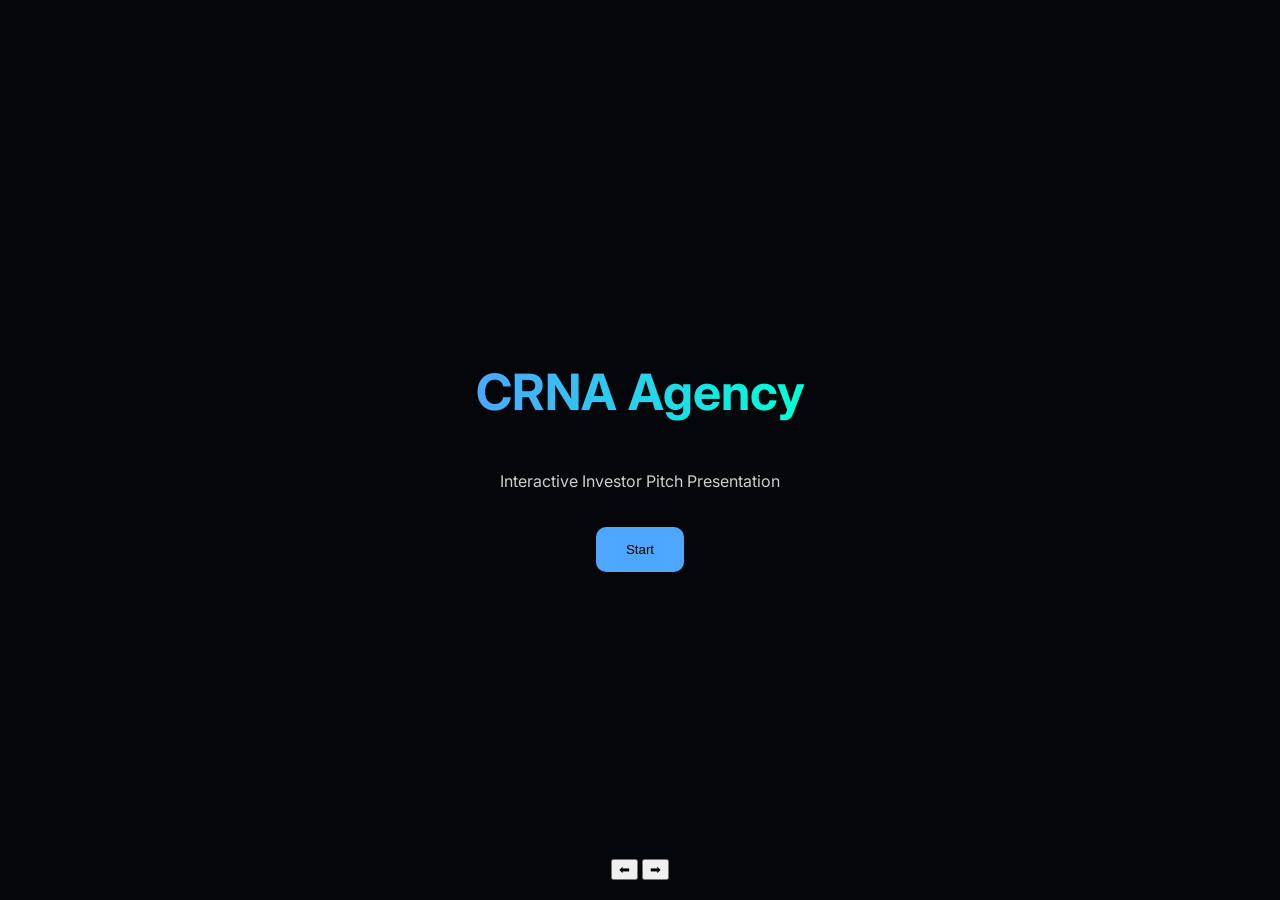
<file: index.html>
<!DOCTYPE html>
<html lang="en">
<head>
<meta charset="UTF-8">
<meta name="viewport" content="width=device-width, initial-scale=1.0">
<title>CRNA Agency</title>

<link href="https://fonts.googleapis.com/css2?family=Inter:wght@300;600;800&display=swap" rel="stylesheet">

<style>
body{
  margin:0;
  font-family:'Inter',sans-serif;
  background:#0b0f1a;
  color:white;
  overflow:hidden;
}

.slide{
  position:absolute;
  width:100%;
  height:100vh;
  display:flex;
  flex-direction:column;
  justify-content:center;
  align-items:center;
  left:100%;
  transition:0.8s;
  background-size:cover;
  background-position:center;
}

.slide::before{
  content:"";
  position:absolute;
  width:100%;
  height:100%;
  background:rgba(0,0,0,0.6);
}

.active{left:0;}

h1{
  font-size:50px;
  z-index:2;
  background:linear-gradient(90deg,#4da6ff,#00ffd5);
  -webkit-background-clip:text;
  color:transparent;
}

p{z-index:2;opacity:0.8;text-align:center;max-width:600px;}

.grid{
  display:grid;
  grid-template-columns:repeat(3,1fr);
  gap:20px;
  margin-top:30px;
  z-index:2;
}

.card{
  padding:20px;
  border-radius:15px;
  background:rgba(255,255,255,0.1);
  backdrop-filter:blur(10px);
  transition:0.4s;
}

.card:hover{
  transform:translateY(-10px) scale(1.05);
}

.btn{
  padding:15px 30px;
  margin-top:20px;
  border:none;
  border-radius:10px;
  background:#4da6ff;
  cursor:pointer;
  z-index:2;
}

.nav{
  position:fixed;
  bottom:20px;
  left:50%;
  transform:translateX(-50%);
  z-index:3;
}

.counter{
  font-size:40px;
  color:#4da6ff;
  z-index:2;
}
</style>
</head>

<body>

<!-- SLIDE 1 -->
<div class="slide active" style="background:url('https://images.unsplash.com/photo-1588776814546-1ffcf47267a5') center/cover;">
<h1>CRNA Agency</h1>
<p>Interactive Investor Pitch Presentation</p>
<button class="btn" onclick="next()">Start</button>
</div>

<!-- SLIDE 2 -->
<div class="slide" style="background:url('https://images.unsplash.com/photo-1576091160399-112ba8d25d1f') center/cover;">
<h1>Problem</h1>
<div class="grid">
<div class="card">CRNA shortage</div>
<div class="card">High demand</div>
<div class="card">Hospital delays</div>
</div>
</div>

<!-- SLIDE 3 -->
<div class="slide" style="background:url('https://images.unsplash.com/photo-1581594693702-fbdc51b2763b') center/cover;">
<h1>Solution</h1>
<p>We connect hospitals with verified CRNAs quickly and efficiently.</p>
</div>

<!-- SLIDE 4 -->
<div class="slide" style="background:url('https://images.unsplash.com/photo-1607746882042-944635dfe10e') center/cover;">
<h1>KPI</h1>
<div class="counter" data-target="8000">0</div>
<p>Daily revenue potential</p>
</div>

<!-- SLIDE 5 -->
<div class="slide" style="background:url('https://images.unsplash.com/photo-1580281658629-7d2c1d6e0b4e') center/cover;">
<h1>Investment</h1>
<p>Scaling nationwide CRNA network</p>
<button class="btn">Invest</button>
</div>

<!-- NAV -->
<div class="nav">
<button onclick="prev()">⬅</button>
<button onclick="next()">➡</button>
</div>

<script>
let slides=document.querySelectorAll('.slide');
let index=0;

function show(){
  slides.forEach(s=>s.classList.remove('active'));
  slides[index].classList.add('active');
}

function next(){
  index=(index+1)%slides.length;
  show();
}

function prev(){
  index=(index-1+slides.length)%slides.length;
  show();
}

let counter=document.querySelector('.counter');
window.addEventListener('click',()=>{
  if(counter.innerText=="0"){
    let i=0;
    let interval=setInterval(()=>{
      i+=200;
      counter.innerText=i;
      if(i>=8000) clearInterval(interval);
    },30);
  }
});

document.addEventListener("keydown",(e)=>{
  if(e.key==="ArrowRight") next();
  if(e.key==="ArrowLeft") prev();
});
</script>

</body>
</html>
</file>
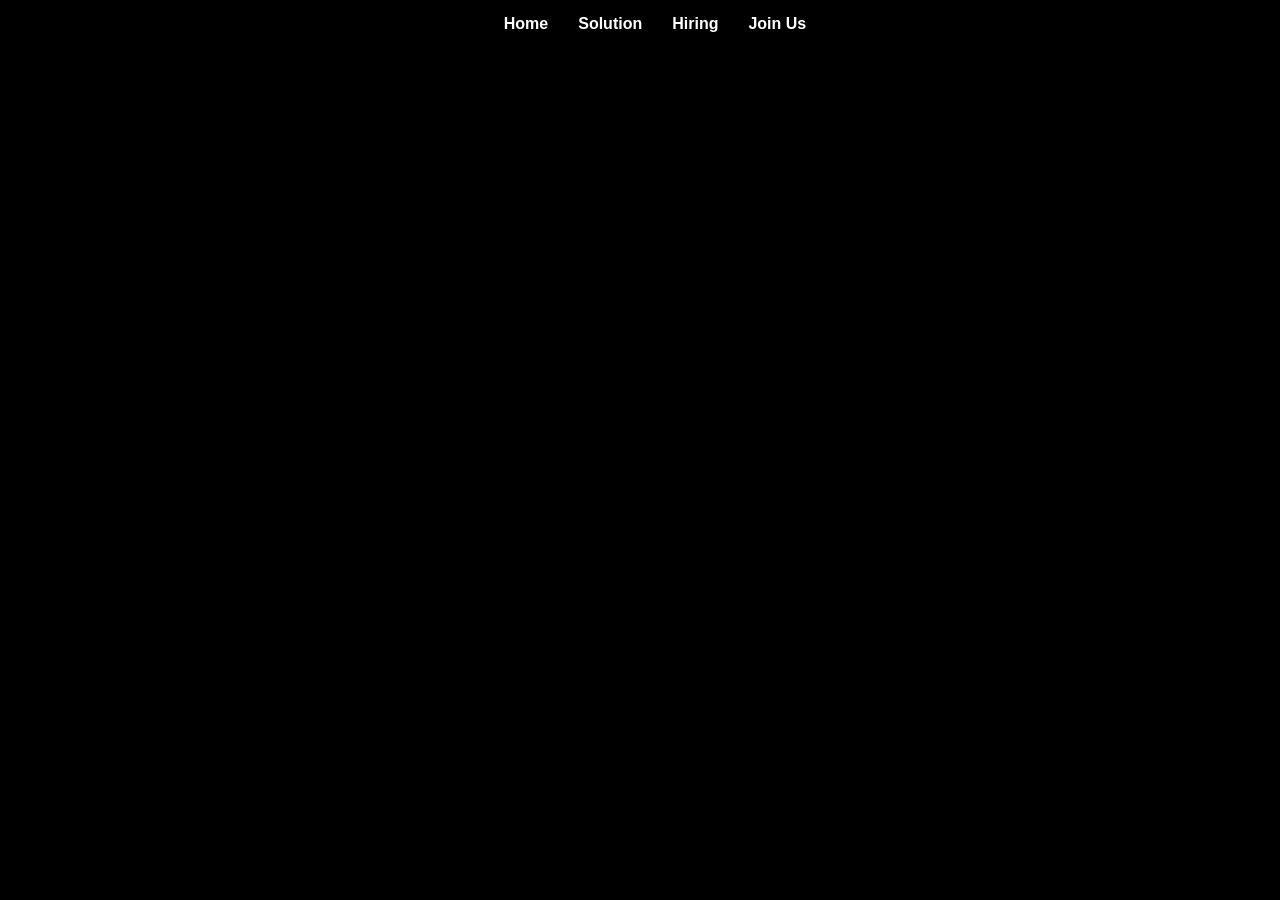
<file: financial.html>
<!DOCTYPE html>
<html lang="en">
<head>
  <meta charset="UTF-8">
  <title>Financial Support</title>
  <link rel="stylesheet" href="style.css">
</head>
<body>

<nav>
  <a href="index.html">Home</a>
  <a href="solution.html">Solution</a>
  <a href="hiring.html">Hiring</a>
  <a href="join.html">Join Us</a>
</nav>

<section class="section" style="background-image: url('https://images.unsplash.com/photo-1607746882042-944635dfe10e');">
  <div class="box fade">
    <h1>Financial Support</h1>
    <p>
      We invest in the future of healthcare by supporting CRNA education.
      A portion of our revenue helps students and strengthens the workforce.
    </p>
  </div>
</section>

<script src="script.js"></script>
</body>
</html>
</file>
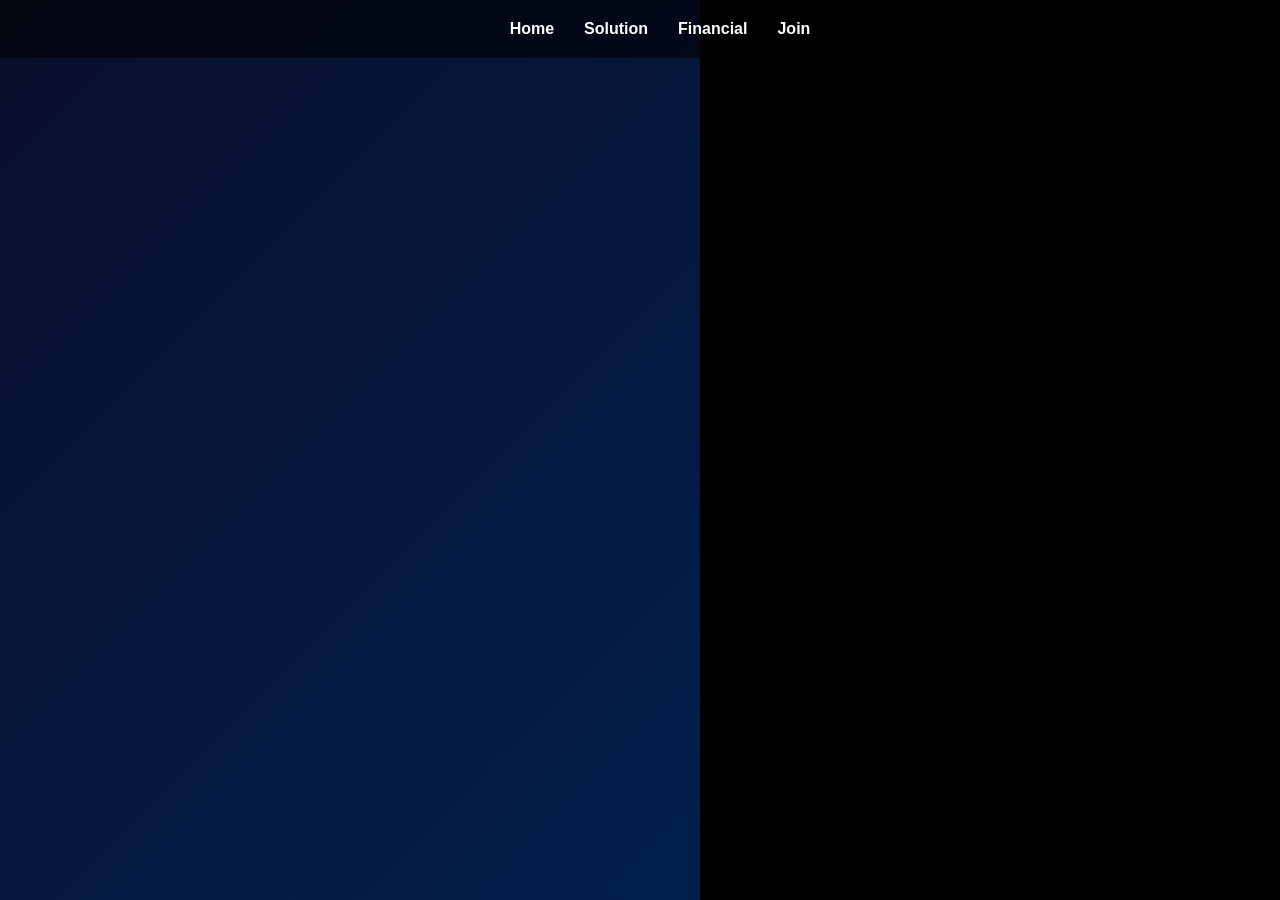
<file: hiring.html>
<!DOCTYPE html>
<html lang="en">
<head>
  <meta charset="UTF-8">
  <title>How We Hire</title>
  <link rel="stylesheet" href="style.css">
</head>
<body>

<nav class="nav">
  <a href="index.html">Home</a>
  <a href="solution.html">Solution</a>
  <a href="financial.html">Financial</a>
  <a href="join.html">Join</a>
</nav>

<section class="split">

  <!-- LEFT SIDE -->
  <div class="left">
    <h1 class="fade">How We Hire</h1>

    <div class="steps">
      <div class="step fade">🔍 Background Check</div>
      <div class="step fade">📜 License Verification</div>
      <div class="step fade">💼 Experience Review</div>
      <div class="step fade">📞 Reference Check</div>
      <div class="step fade">🎤 Interview Process</div>
    </div>
  </div>

  <!-- RIGHT SIDE -->
  <div class="right">
    <div class="glass fade">
      <h2>Quality & Safety First</h2>
      <p>
        We carefully select every CRNA through a strict verification process.
        Our goal is to ensure safety, trust, and high-quality patient care.
      </p>
    </div>
  </div>

</section>

<script src="script.js"></script>
</body>
</html>
</file>
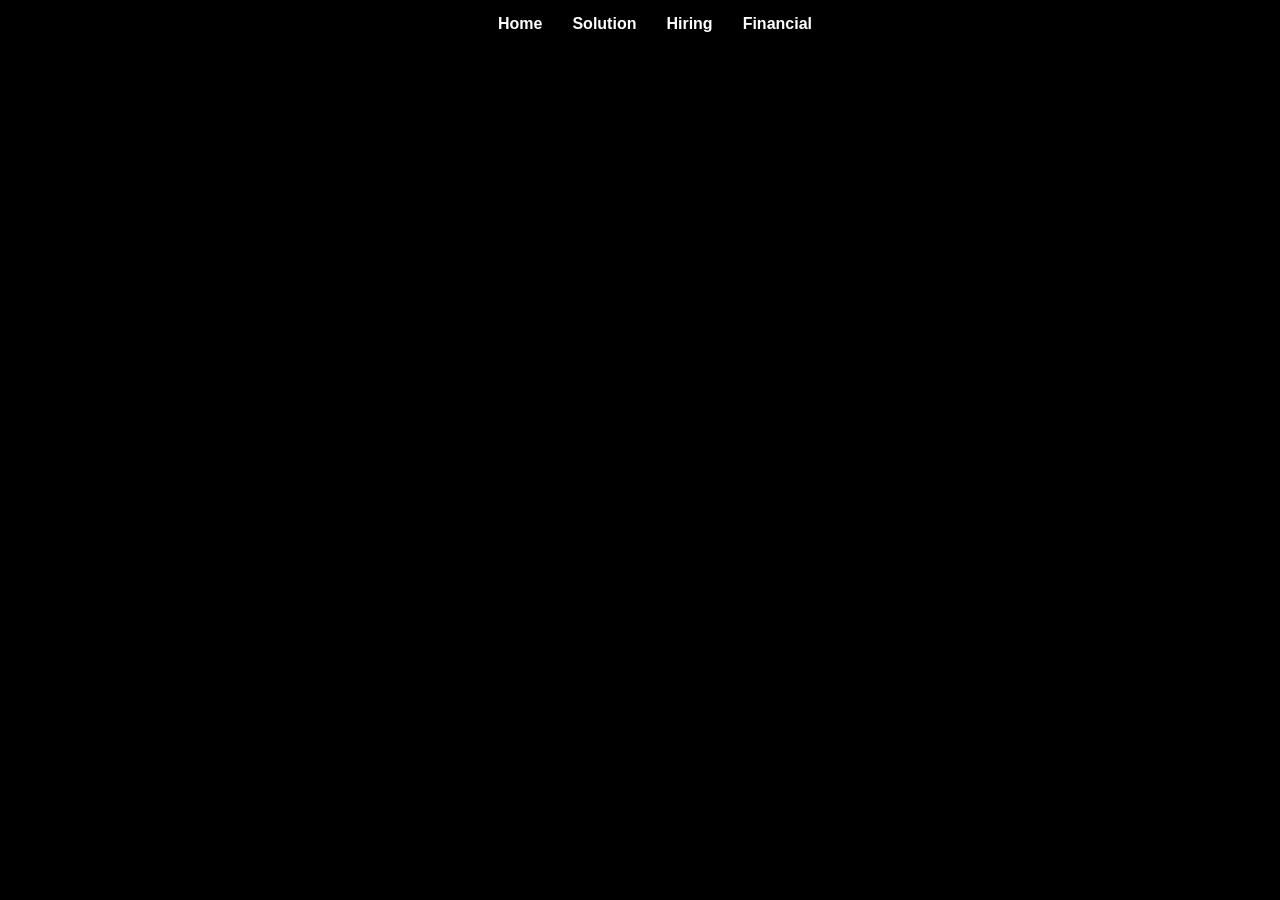
<file: join.html>
<!DOCTYPE html>
<html lang="en">
<head>
  <meta charset="UTF-8">
  <title>Join Us</title>
  <link rel="stylesheet" href="style.css">
</head>
<body>

<nav>
  <a href="index.html">Home</a>
  <a href="solution.html">Solution</a>
  <a href="hiring.html">Hiring</a>
  <a href="financial.html">Financial</a>
</nav>

<section class="section" style="background-image: url('https://images.unsplash.com/photo-1580281658629-7d2c1d6e0b4e');">
  <div class="box fade">
    <h1>Why Join Us</h1>
    <p>
      We offer flexible opportunities, strong support, and a professional environment
      where healthcare workers can grow and succeed.
    </p>
  </div>
</section>

<script src="script.js"></script>
</body>
</html>
</file>
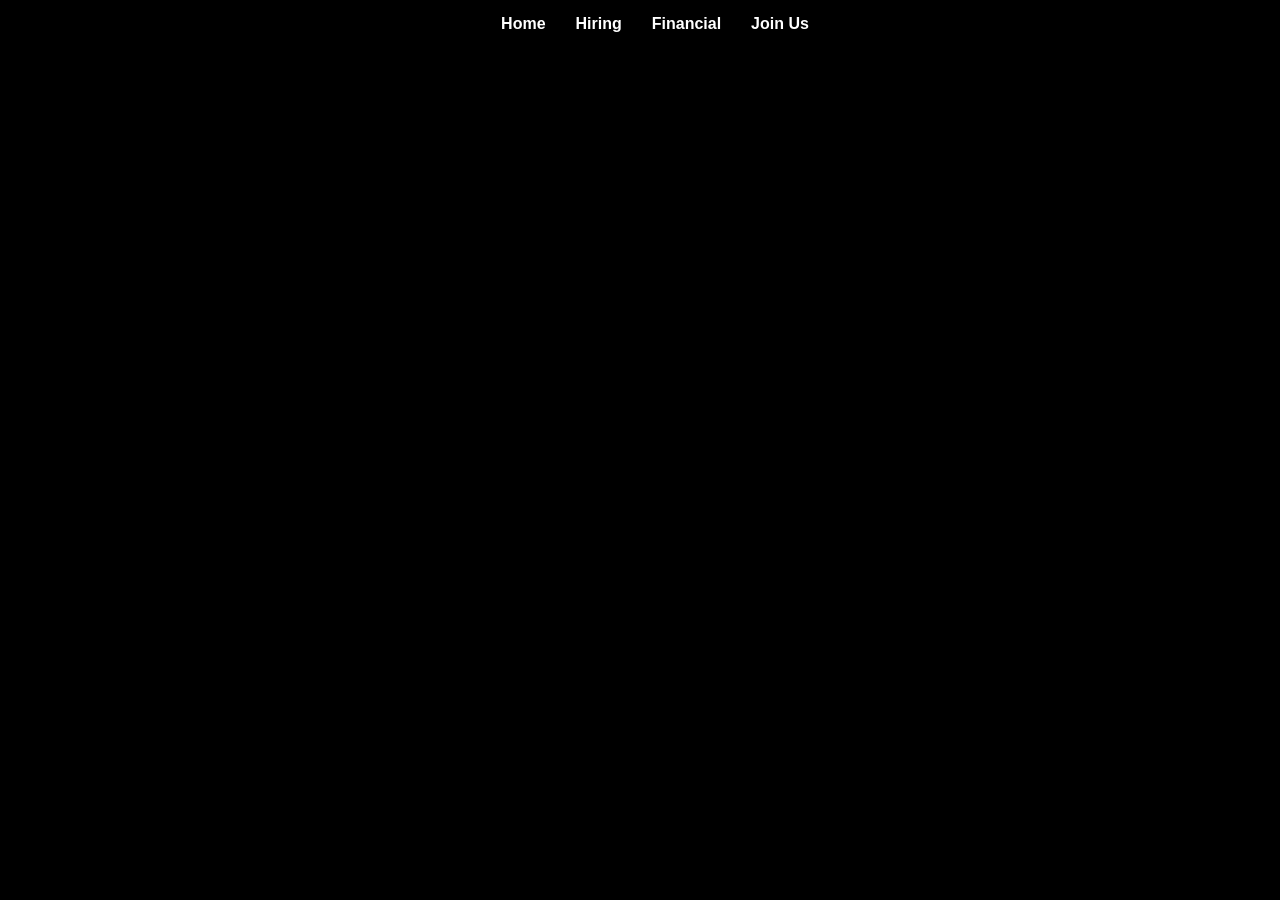
<file: solution.html>
<!DOCTYPE html>
<html lang="en">
<head>
  <meta charset="UTF-8">
  <title>Our Solution</title>
  <link rel="stylesheet" href="style.css">
</head>
<body>

<nav>
  <a href="index.html">Home</a>
  <a href="hiring.html">Hiring</a>
  <a href="financial.html">Financial</a>
  <a href="join.html">Join Us</a>
</nav>

<section class="section" style="background-image: url('https://images.unsplash.com/photo-1588776814546-1ffcf47267a5');">
  <div class="box fade">
    <h1>Our Solution</h1>
    <p>
      Our agency connects hospitals with highly qualified CRNAs quickly and efficiently.
      We simplify the hiring process and ensure reliable staffing support.
    </p>
  </div>
</section>

<script src="script.js"></script>
</body>
</html>
</file>
<file: style.css>
body {
  margin: 0;
  font-family: 'Segoe UI', sans-serif;
  color: white;
  background: black;
}

/* NAV */
nav {
  position: fixed;
  top: 0;
  width: 100%;
  display: flex;
  justify-content: center;
  gap: 30px;
  padding: 15px;
  background: rgba(0,0,0,0.6);
  z-index: 1000;
}

nav a {
  color: white;
  text-decoration: none;
  font-weight: bold;
  transition: 0.3s;
}

nav a:hover {
  color: #4da6ff;
}

/* HERO / FULL SCREEN */
.section {
  height: 100vh;
  display: flex;
  align-items: center;
  justify-content: center;
  background-size: cover;
  background-position: center;
  position: relative;
}

/* DARK OVERLAY */
.section::before {
  content: "";
  position: absolute;
  width: 100%;
  height: 100%;
  background: rgba(0,0,0,0.55);
}

/* CONTENT BOX */
.box {
  position: relative;
  background: rgba(0, 102, 204, 0.8);
  padding: 40px;
  max-width: 600px;
  border-radius: 12px;
  text-align: center;
  backdrop-filter: blur(10px);
}

h1 {
  margin-bottom: 20px;
}

p {
  line-height: 1.6;
}

/* LIST */
ul {
  text-align: left;
  font-size: 18px;
}

/* ANIMATION */
.fade {
  opacity: 0;
  transform: translateY(30px);
  transition: 1s;
}

.fade.show {
  opacity: 1;
  transform: translateY(0);
}
/* NAV */
.nav {
  position: fixed;
  width: 100%;
  top: 0;
  display: flex;
  justify-content: center;
  gap: 30px;
  padding: 20px;
  background: rgba(0,0,0,0.6);
  z-index: 999;
}

.nav a {
  color: white;
  text-decoration: none;
  font-weight: 600;
  transition: 0.3s;
}

.nav a:hover {
  color: #00aaff;
}

/* SPLIT SCREEN */
.split {
  display: flex;
  height: 100vh;
}

/* LEFT SIDE */
.left {
  width: 50%;
  background: linear-gradient(135deg, #0a0f2c, #001f4d);
  display: flex;
  flex-direction: column;
  justify-content: center;
  padding: 60px;
}

.left h1 {
  font-size: 48px;
  margin-bottom: 40px;
}

/* STEPS */
.steps {
  display: flex;
  flex-direction: column;
  gap: 15px;
}

.step {
  padding: 15px;
  background: rgba(255,255,255,0.1);
  border-radius: 10px;
  transition: 0.3s;
  cursor: pointer;
}

.step:hover {
  background: rgba(0, 170, 255, 0.3);
  transform: translateX(10px);
}

/* RIGHT SIDE */
.right {
  width: 50%;
  background: url('https://images.unsplash.com/photo-1576091160399-112ba8d25d1f') center/cover no-repeat;
  display: flex;
  justify-content: center;
  align-items: center;
}

/* GLASS EFFECT */
.glass {
  background: rgba(255,255,255,0.1);
  padding: 40px;
  border-radius: 20px;
  backdrop-filter: blur(15px);
  max-width: 400px;
}

.glass h2 {
  margin-bottom: 20px;
}

/* FADE ANIMATION */
.fade {
  opacity: 0;
  transform: translateY(20px);
  transition: 1s;
}

.fade.show {
  opacity: 1;
  transform: translateY(0);
}
</file>
